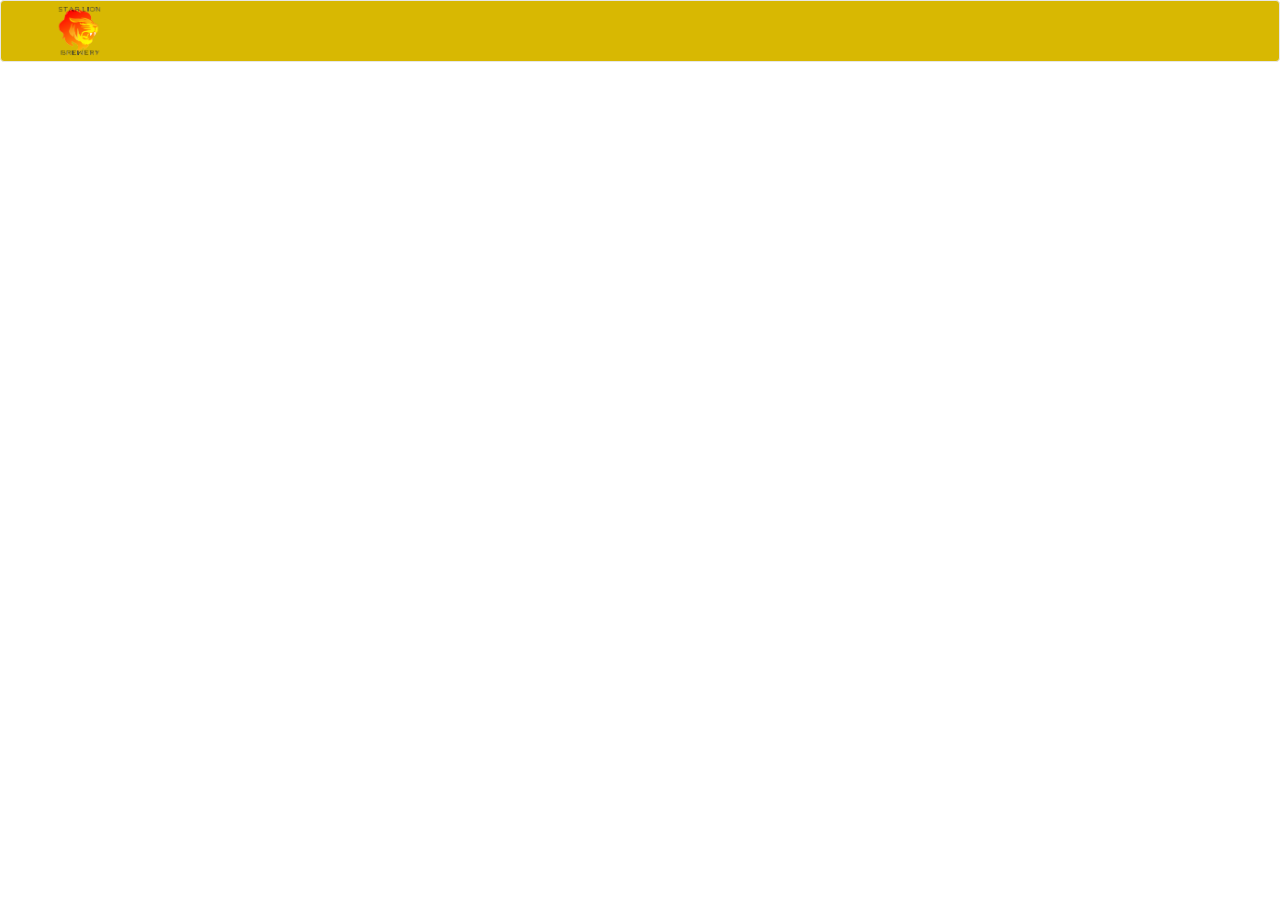
<file: brewery/index.html>
<!doctype html>
<html>

<head>
    <meta charset="utf-8">
    <meta name="description" content="">
    <title>Star Lion Brewery</title>
    <!-- Bootstrap -->
    <link rel="stylesheet" href="css/bootstrap.min.css">
    <!-- Custom styling -->
    <link rel="stylesheet" href="css/style.css">
</head>

<body>

    <nav class="navbar navbar-default" style="background-color: rgb(216, 184, 2);">
        <div class="container">
            <a class="navbar-brand" href="#"><img id="logo" src="img/logo.png"></a>
        </div>
    </nav>

    <!-- Bootstrap grid setup -->
    <div class="container">
        <div class="row">
            <div id="chart-area"></div>
        </div>
    </div>

    <!-- External JS libraries -->
    <script src="js/d3.min.js"></script>
    <!-- Custom JS -->
    <script src="js/main.js"></script>

</body>

</html>
</file>
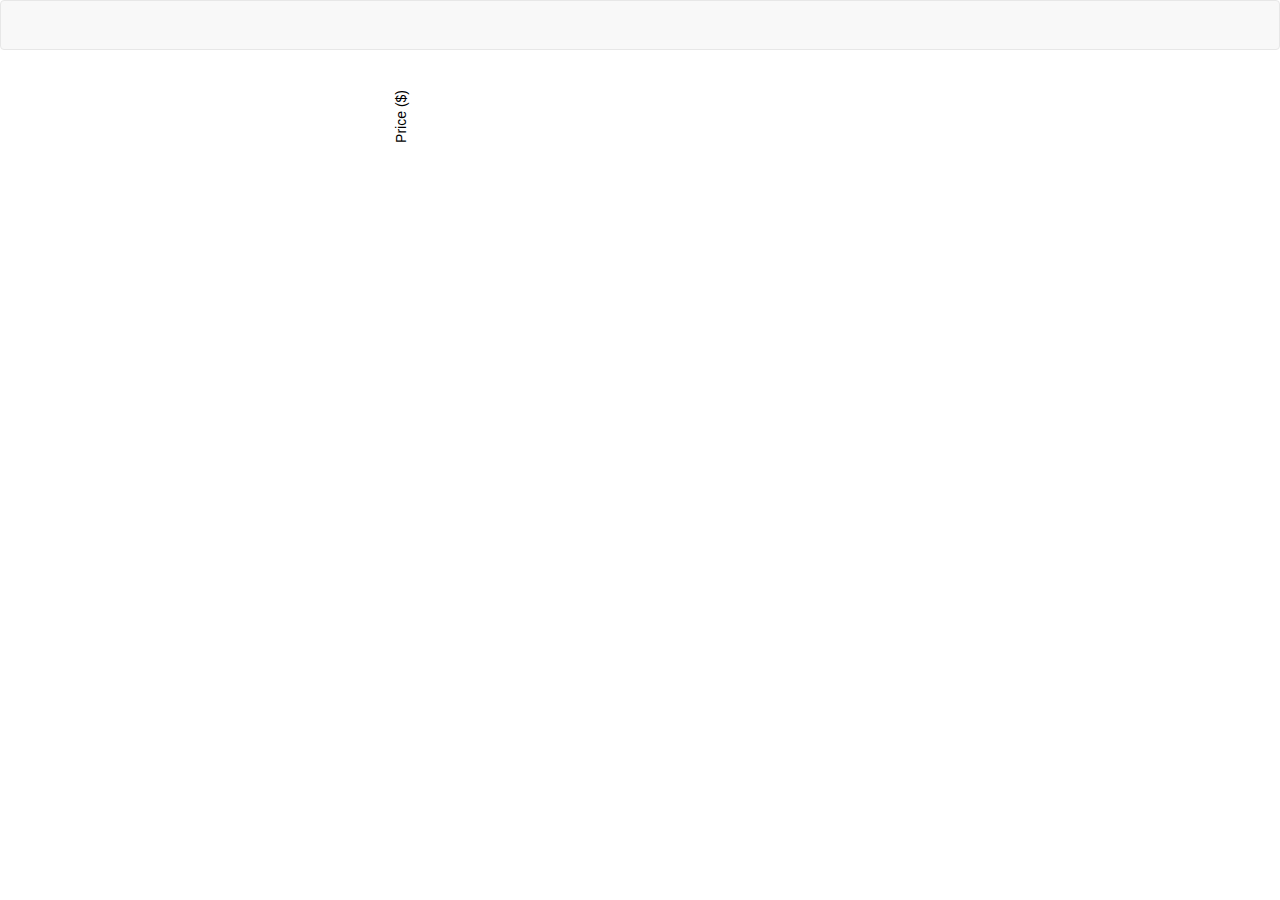
<file: ex_10/index.html>
<!-- 

  Adapted from Mike Bostock at bl.ocks.org
  https://bl.ocks.org/mbostock/3883195

 -->

<!DOCTYPE html>
<head>
    <meta charset="utf-8">
    <meta name="description" content="">
    <title>Area charts</title>
    <!-- Bootstrap Core CSS -->
    <link rel="stylesheet" href="css/bootstrap.min.css">
    <!-- Custom CSS -->
    <link rel="stylesheet" href="css/style.css">
</head>
<body>

   <nav class="navbar navbar-default">
        <div class="container">
           
        </div>
    </nav>

    <!-- Bootstrap grid setup -->
    <div class="container">
        <div class="row">
            <div class="col-md-12">
                <div id="chart-area"></div>                  
            </div>
        </div>
    </div>

    <!-- External JS libraries -->
    <script src="js/bootstrap.min.js"></script>
    <script src="js/d3.min.js"></script>
    <!-- Custom JS -->
    <script src="js/main.js"></script>

</body>
</file>
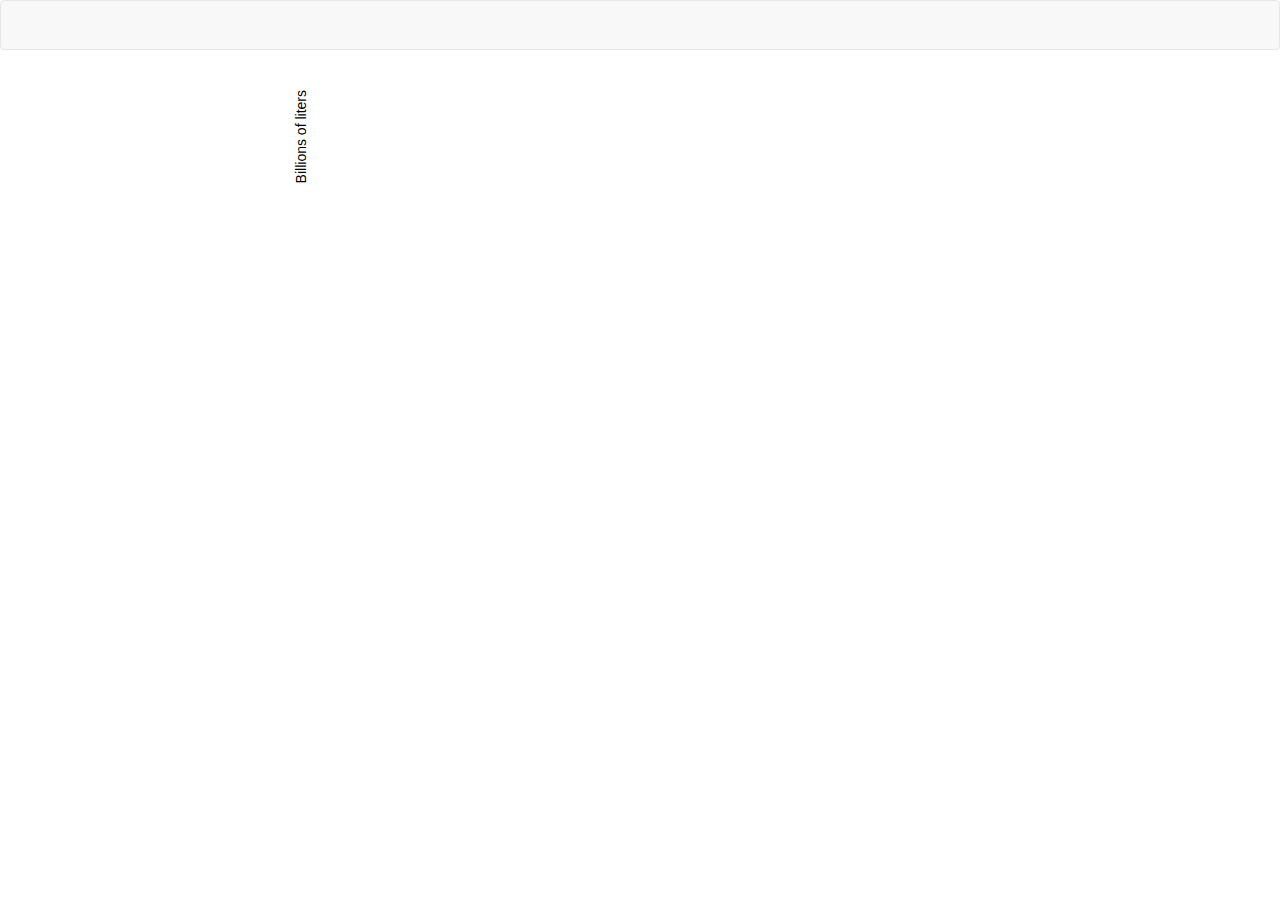
<file: ex_11/index.html>
<!-- 

    Adapted from Maggie Lee at bl.ocks.org
    https://bl.ocks.org/greencracker/e08d5e789737e91d6e73d7dcc34969bf

 -->

<!DOCTYPE html>

<head>
    <meta charset="utf-8">
    <meta name="description" content="">
    <title>Stacked area charts</title>
    <!-- Bootstrap Core CSS -->
    <link rel="stylesheet" href="css/bootstrap.min.css">
    <!-- Custom CSS -->
    <link rel="stylesheet" href="css/style.css">
    <script src="https://ajax.googleapis.com/ajax/libs/jquery/3.4.1/jquery.min.js"></script>
</head>

<body>
    <nav class="navbar navbar-default">
        <div class="container">

        </div>
    </nav>

    <!-- Bootstrap grid setup -->
    <div class="container">
        <div class="row">
            <div class="col-md-12">
                <div id="chart-area"></div>
            </div>
        </div>
    </div>
    <!-- External JS libraries -->
    <script src="js/bootstrap.min.js"></script>
    <script src="js/d3.min.js"></script>
    <!-- Custom JS -->
    <script src="js/main.js"></script>

</body>
</file>
<file: brewery/css/style.css>
#chart-area svg {
	margin-left: auto;
    margin-right: auto;
    display: block;
}

#logo {
	height:50px;
}

.navbar-brand {
	height: 60px;
	padding: 5px 0px;
}
</file>
<file: ex_10/css/style.css>
svg {
	margin-left: auto;
    margin-right: auto;
    display: block;
}
</file>
<file: ex_11/css/style.css>
svg {
	margin-left: auto;
    margin-right: auto;
    display: block;
}
</file>
